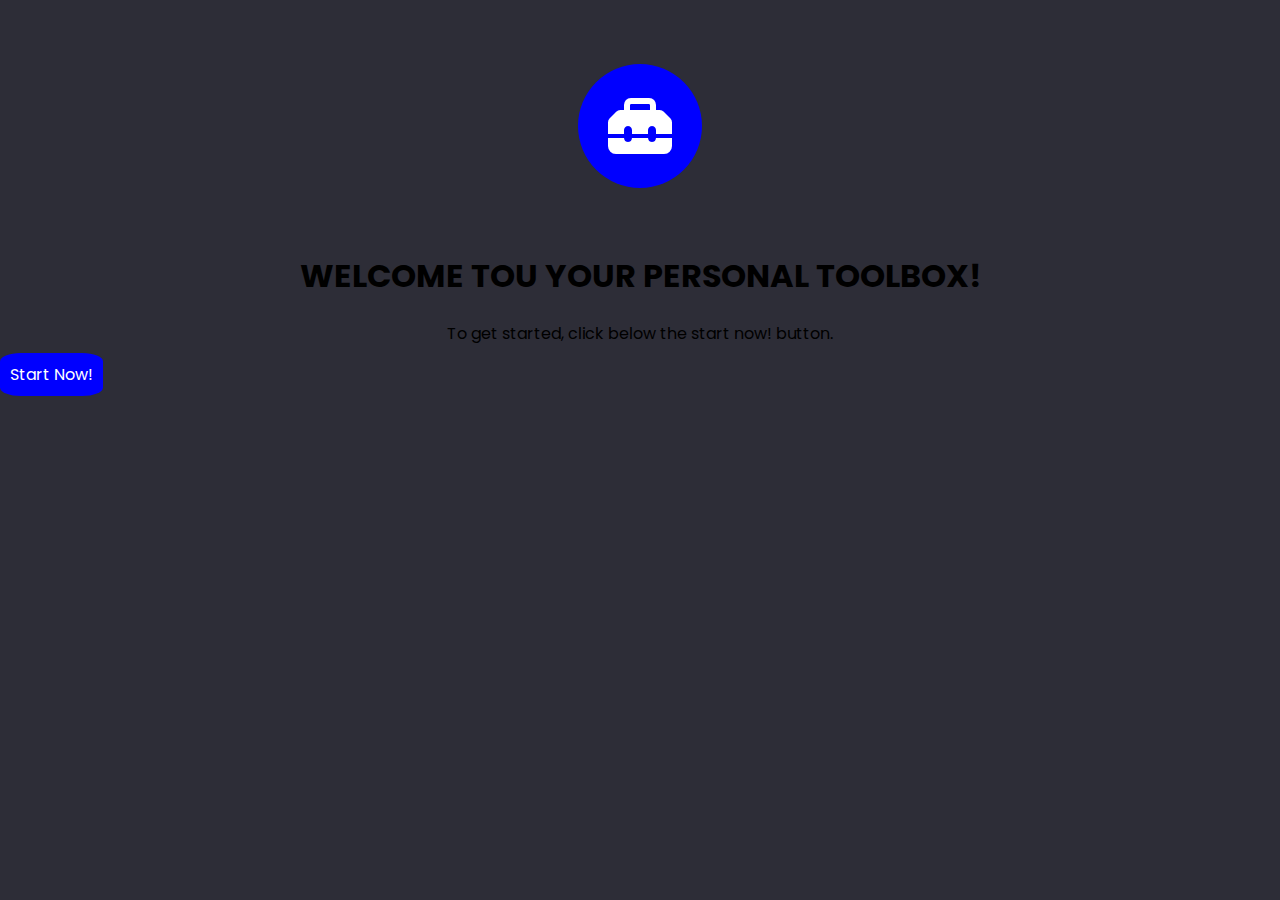
<file: pages/home.html>
<!DOCTYPE html>
<html lang="en">
<head>
    <meta charset="UTF-8">
    <meta name="viewport" content="width=device-width, initial-scale=1.0">
    <link rel="preconnect" href="https://fonts.googleapis.com">
    <link rel="preconnect" href="https://fonts.gstatic.com" crossorigin>
    <link href="https://fonts.googleapis.com/css2?family=Poppins:ital,wght@0,100;0,200;0,300;0,400;0,500;0,600;0,700;0,800;0,900;1,100;1,200;1,300;1,400;1,500;1,600;1,700;1,800;1,900&family=Roboto+Condensed:ital,wght@0,100..900;1,100..900&display=swap" rel="stylesheet">
    <link rel="stylesheet" href="https://cdnjs.cloudflare.com/ajax/libs/font-awesome/6.7.2/css/all.min.css" integrity="sha512-Evv84Mr4kqVGRNSgIGL/F/aIDqQb7xQ2vcrdIwxfjThSH8CSR7PBEakCr51Ck+w+/U6swU2Im1vVX0SVk9ABhg==" crossorigin="anonymous" referrerpolicy="no-referrer" />
    <link rel="stylesheet" href="../styles/body.css">
    <link rel="stylesheet" href="../styles/home.css">
    <title>Your Personal Tool</title>
</head>
<body>
    <h1 align="center"><i class="fa-solid fa-toolbox fa-2x"></i></h1>
    
    <div class="main">
    <h1 align="center">WELCOME TOU YOUR PERSONAL TOOLBOX!</h1>
    <p align="center">To get started, click below the start now! button.</p>
    </div>

    <a href="index.html">Start Now!</a>
    </body>
</html>
</file>
<file: styles/body.css>
body {
    font-family: 'Poppins';
    background-color: rgb(45, 45, 55);
    padding: 0;
    margin: 0;
}
</file>
<file: styles/home.css>
h1 {
    margin-top: 5%;
    padding: 0;
}
.fa-toolbox {
    background-color: blue;
    border-radius: 100%;
    color: white;
    padding: 30px;
}
a {
    background-color: blue;
    text-decoration: none;
    border-radius: 20%;
    text-align: center;
    color: white;
    padding: 10px;
    
}
</file>
